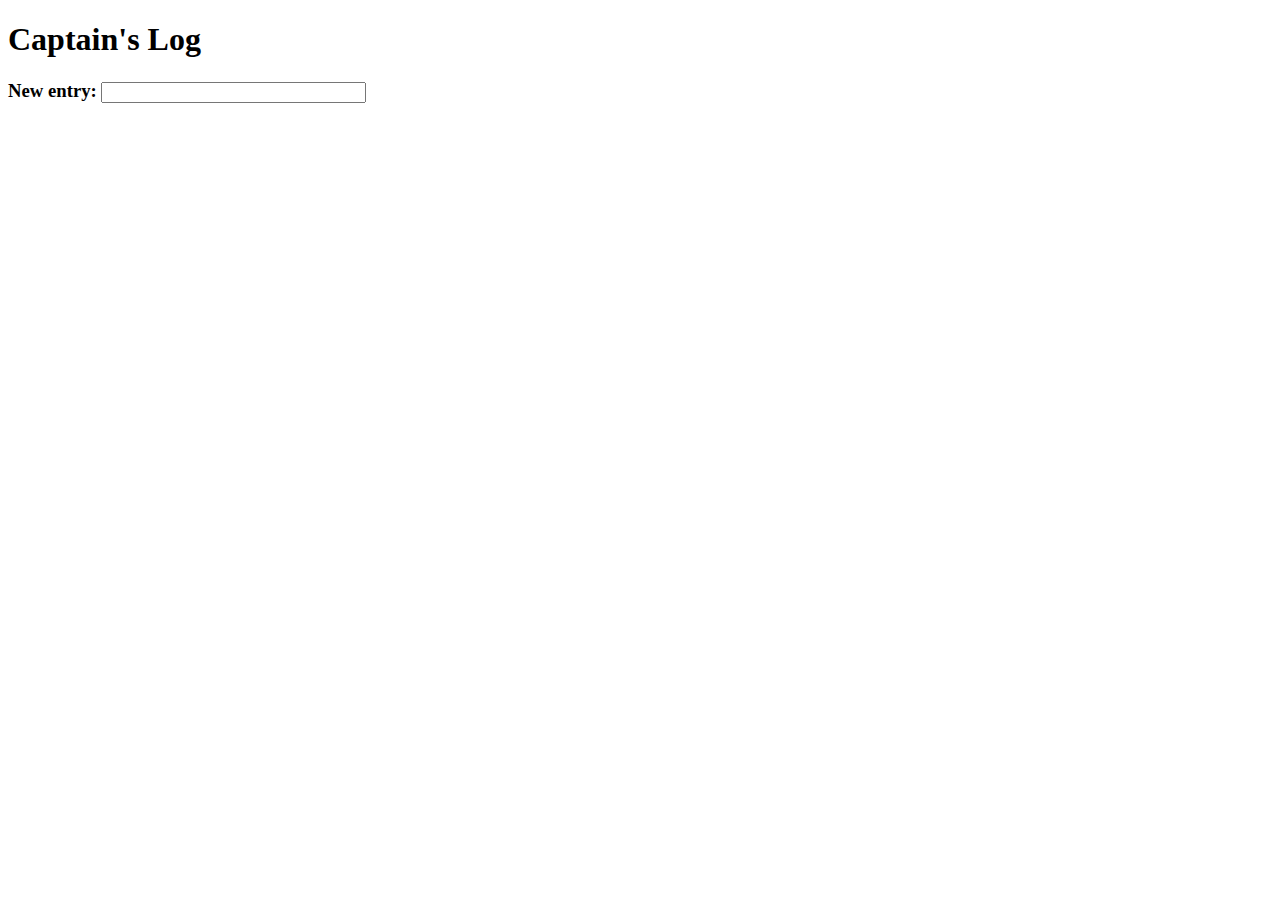
<file: captainslog/index.html>
<!DOCTYPE html>

<html>

<head>
	<title>Captain's Log</title>
	<script src="https://ajax.googleapis.com/ajax/libs/jquery/2.1.4/jquery.min.js"></script>
	<script>
	  $("document").ready(function(){
	  	var keycode = event.which;
	  	if(keycode == '13'){
	  		//if the enter key is pressed
	  		var human_readable_time = new Date();
	  		//creates new date in UTC
	  		$('#log').text($(this).val());
	  		//print the message that is in the box
	  		$('#log').prepend(human_readable_time, ' ', '-', ' ');
	  		//time goes before message
	  		//something is wrong in the message printing :( I have to study for another class's exam
	  	}
	  });

	</script>
</head>

<body>
	<h1>Captain's Log</h1>
	<h3>New entry: <input type="text" id="msg" name="msg" size="30" /></h3>
	<div id="log"></div>
</body>
</html>
</file>
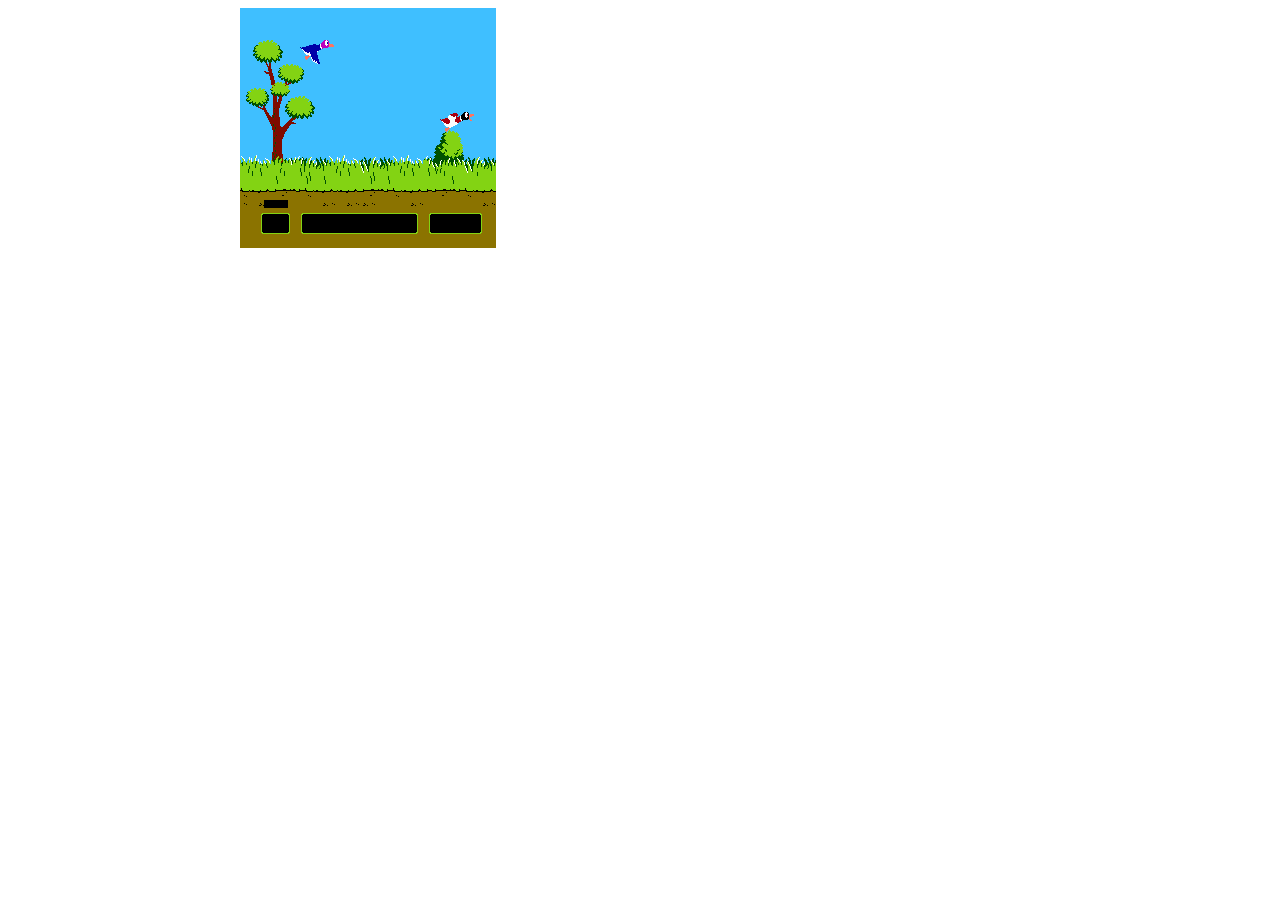
<file: duckhunt/index.html>
<!DOCTYPE html>
<html>
<head>
<meta charset="utf-8" />
<title>Duck Hunt</title>
<link rel="stylesheet" href="style.css">
<script src="game.js"></script>
</head>
<body onload="init();">
<div id="game_div">
<canvas id="game_canvas" height="600" width="800"></canvas>
</div>
</body>
</html>
</file>
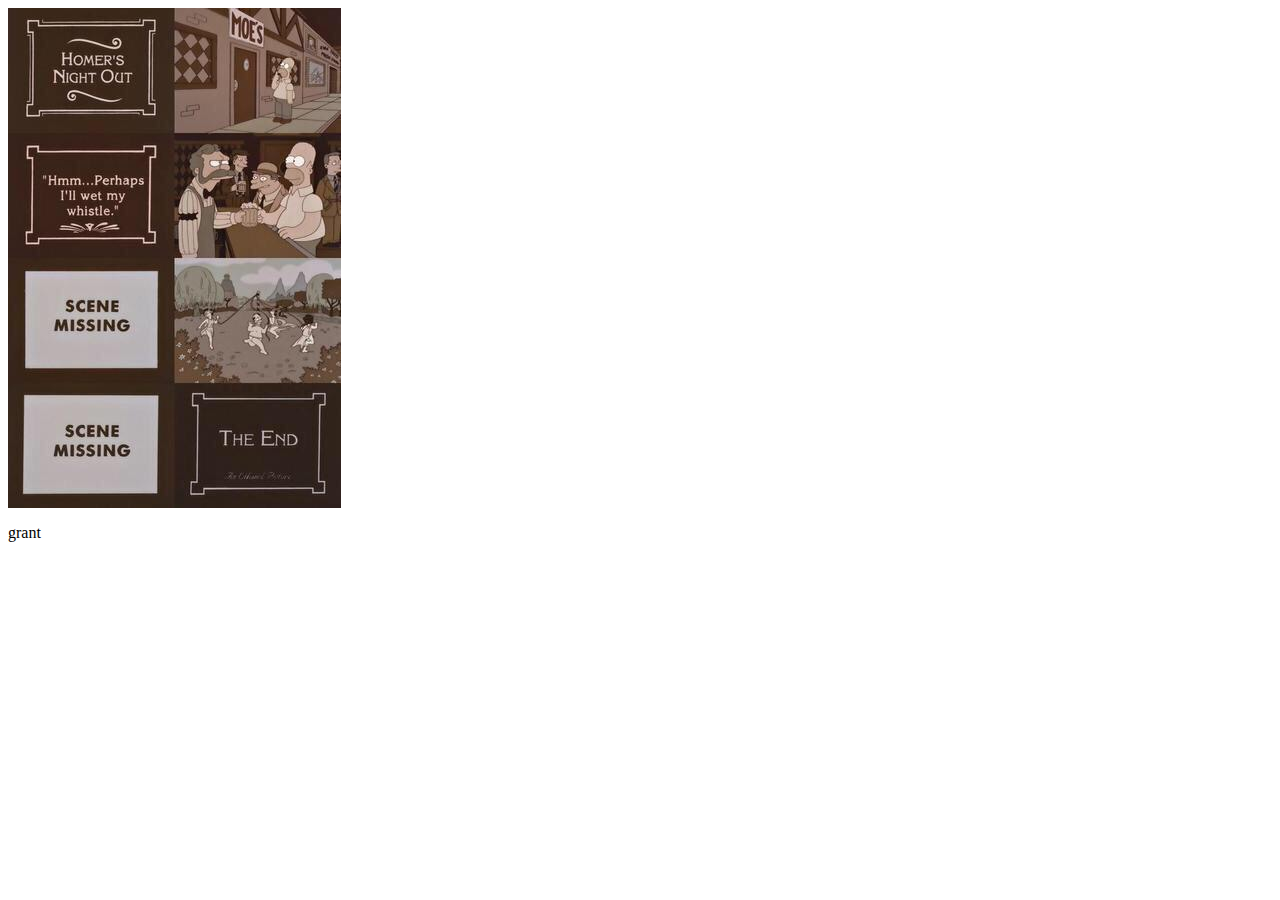
<file: responsive/index.html>
<!DOCTYPE HTML>

<html>

<head>
  <title>Homer's Night Out</title>
  <link rel="stylesheet" href="responsive.css"/>
  <meta charset="utf-8" />
</head>

<body>
  <div class="homer"></div>
  <p>grant</p>
</body>
</html>
</file>
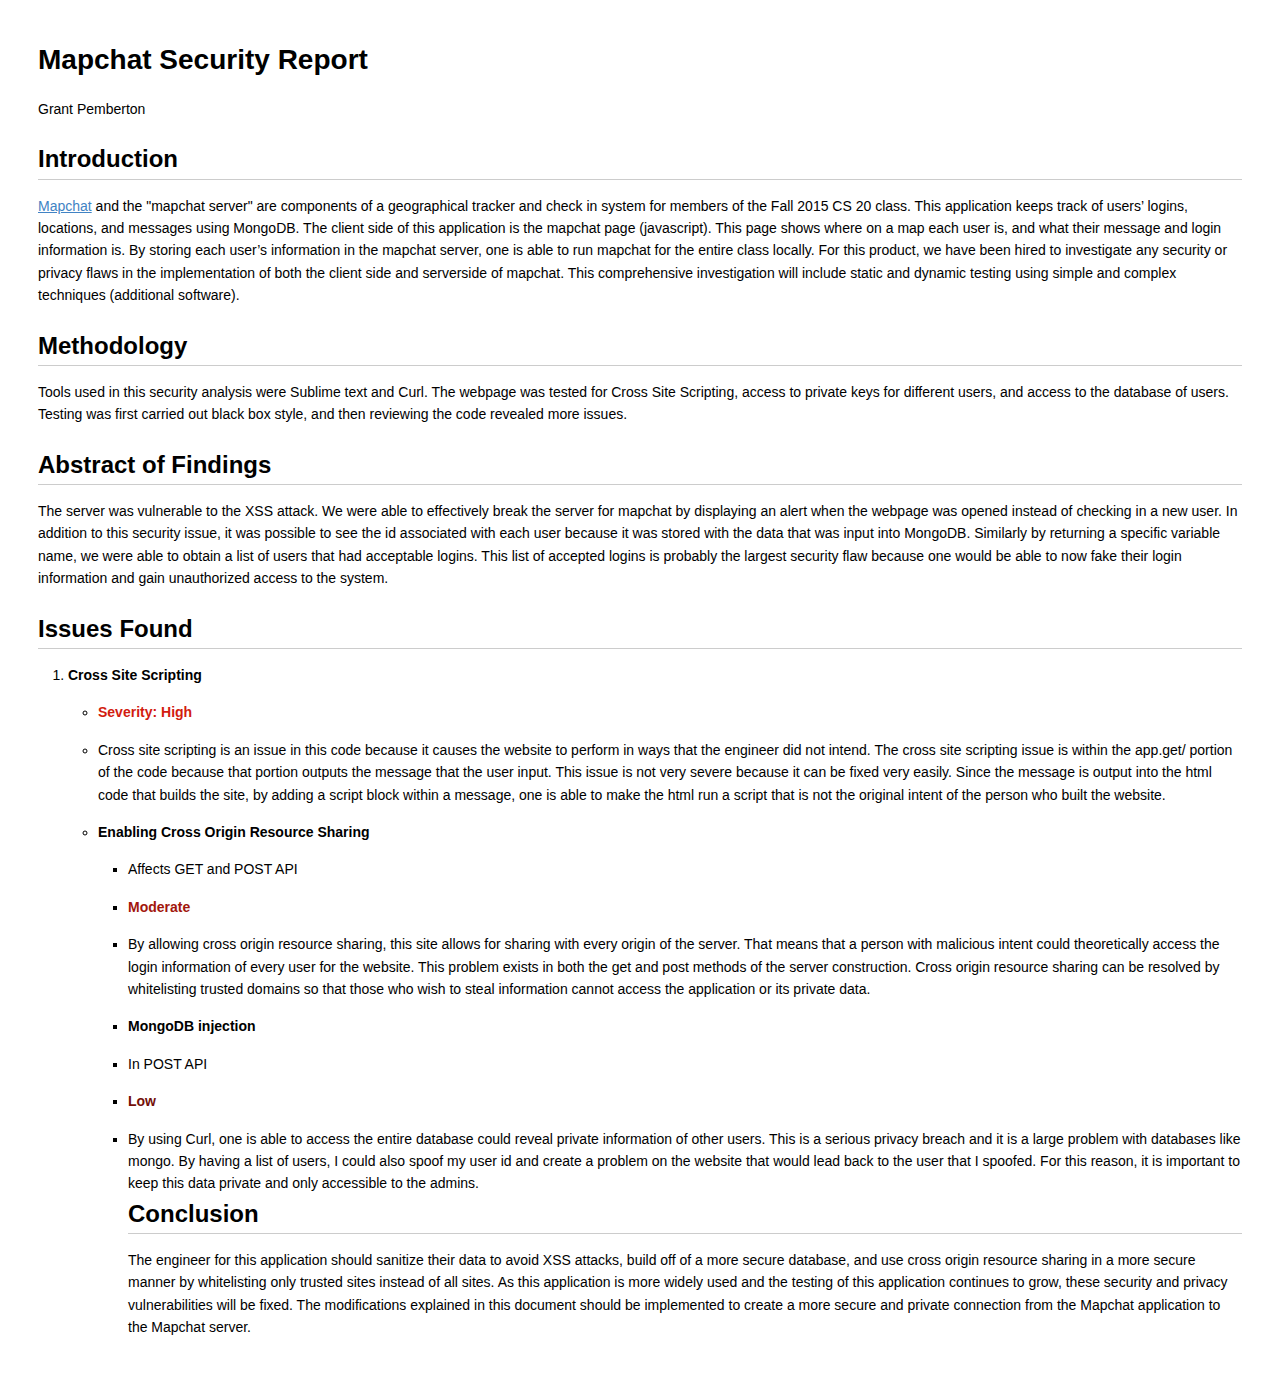
<file: security/index.html>
<!DOCTYPE html>
<html>
<head>
    <title>Mapchat Security Report</title>
    <link rel="stylesheet" type="text/css" href="style.css"></link>
</head>
<body>
<h1>Mapchat Security Report</h1>

<p> Grant Pemberton </p>

<h2>Introduction</h2>

<p><a href="https://damp-caverns-4167.herokuapp.com/">Mapchat</a> and the "mapchat server" are components of a geographical tracker and check in system for members of the Fall 2015 CS 20 class. This application keeps track of users’ logins, locations, and messages using MongoDB. The client side of this application is the mapchat page (javascript). This page shows where on a map each user is, and what their message and login information is. By storing each user’s information in the mapchat server, one is able to run mapchat for the entire class locally. For this product, we have been hired to investigate any security or privacy flaws in the implementation of both the client side and serverside of mapchat. This comprehensive investigation will include static and dynamic testing using simple and complex techniques (additional software).</p>

<h2>Methodology</h2>

<p>Tools used in this security analysis were Sublime text and Curl. The webpage was tested for Cross Site Scripting, access to private keys for different users, and access to the database of users. Testing was first carried out black box style, and then reviewing the code revealed more issues.</p>

<h2>Abstract of Findings</h2>

<p> The server was vulnerable to the XSS attack. We were able to effectively break the server for mapchat by displaying an alert when the webpage was opened instead of checking in a new user. In addition to this security issue, it was possible to see the id associated with each user because it was stored with the data that was input into MongoDB. Similarly by returning a specific variable name, we were able to obtain a list of users that had acceptable logins. This list of accepted logins is probably the largest security flaw because one would be able to now fake their login information and gain unauthorized access to the system.</p>

<h2>Issues Found</h2>

<ol>
<li><p><strong>Cross Site Scripting</strong></p>

<ul>
<li><span class="high">Severity: High</span></li>
<li>Cross site scripting is an issue in this code because it causes the website to perform in ways that the engineer did not intend. The cross site scripting issue is within the app.get/ portion of the code because that portion outputs the message that the user input. This issue is not very severe because it can be fixed very easily. Since the message is output into the html code that builds the site, by adding a script block within a message, one is able to make the html run a script that is not the original intent of the person who built the website. 

<li><p><strong>Enabling Cross Origin Resource Sharing</strong></p>

<ul>
<li>Affects GET and POST API</li>
<li><span class="mod">Moderate</span></li>
<li> By allowing cross origin resource sharing, this site allows for sharing with every origin of the server. That means that a person with malicious intent could theoretically access the login information of every user for the website. This problem exists in both the get and post methods of the server construction. Cross origin resource sharing can be resolved by whitelisting trusted domains so that those who wish to steal information cannot access the application or its private data. </li>
</ul>

<ul>
<li><p><strong>MongoDB injection</strong></p>
<li>In POST API</li>
<li><span class="low">Low</span></li>
<li>By using Curl, one is able to access the entire database could reveal private information of other users. This is a serious privacy breach and it is a large problem with databases like mongo. By having a list of users, I could also spoof my user id and create a problem on the website that would lead back to the user that I spoofed. For this reason, it is important to keep this data private and only accessible to the admins. 

<h2>Conclusion</h2>

<p>The engineer for this application should sanitize their data to avoid XSS attacks, build off of a more secure database, and use cross origin resource sharing in a more secure manner by whitelisting only trusted sites instead of all sites. As this application is more widely used and the testing of this application continues to grow, these security and privacy vulnerabilities will be fixed. The modifications explained in this document should be implemented to create a more secure and private connection from the Mapchat application to the Mapchat server.</p>
</body>
</html>
</file>
<file: duckhunt/style.css>
#game_div{
    text-align: center;
}
</file>
<file: responsive/responsive.css>
div.homer {
	width 333px;
	height 500px;
	content:url(homer.jpg);
	0 0px;
}
</file>
<file: security/style.css>
/*Source: GitHub's markdown CSS (https://gist.github.com/andyferra/2554919)*/

body {
  font-family: Helvetica, arial, sans-serif;
  font-size: 14px;
  line-height: 1.6;
  padding-top: 10px;
  padding-bottom: 10px;
  background-color: white;
  padding: 30px; }
 
body > *:first-child {
  margin-top: 0 !important; }
body > *:last-child {
  margin-bottom: 0 !important; }
 
a {
  color: #4183C4; }
a.absent {
  color: #cc0000; }
a.anchor {
  display: block;
  padding-left: 30px;
  margin-left: -30px;
  cursor: pointer;
  position: absolute;
  top: 0;
  left: 0;
  bottom: 0; }
 
h1, h2, h3, h4, h5, h6 {
  margin: 20px 0 10px;
  padding: 0;
  font-weight: bold;
  -webkit-font-smoothing: antialiased;
  cursor: text;
  position: relative; }
 
h1:hover a.anchor, h2:hover a.anchor, h3:hover a.anchor, h4:hover a.anchor, h5:hover a.anchor, h6:hover a.anchor {
  background: url("../../images/modules/styleguide/para.png") no-repeat 10px center;
  text-decoration: none; }
 
h1 tt, h1 code {
  font-size: inherit; }
 
h2 tt, h2 code {
  font-size: inherit; }
 
h3 tt, h3 code {
  font-size: inherit; }
 
h4 tt, h4 code {
  font-size: inherit; }
 
h5 tt, h5 code {
  font-size: inherit; }
 
h6 tt, h6 code {
  font-size: inherit; }
 
h1 {
  font-size: 28px;
  color: black; }
 
h2 {
  font-size: 24px;
  border-bottom: 1px solid #cccccc;
  color: black; }
 
h3 {
  font-size: 18px; }
 
h4 {
  font-size: 16px; }
 
h5 {
  font-size: 14px; }
 
h6 {
  color: #777777;
  font-size: 14px; }
 
p, blockquote, ul, ol, dl, li, table, pre {
  margin: 15px 0; }
 
hr {
  background: transparent url("../../images/modules/pulls/dirty-shade.png") repeat-x 0 0;
  border: 0 none;
  color: #cccccc;
  height: 4px;
  padding: 0; }
 
body > h2:first-child {
  margin-top: 0;
  padding-top: 0; }
body > h1:first-child {
  margin-top: 0;
  padding-top: 0; }
  body > h1:first-child + h2 {
    margin-top: 0;
    padding-top: 0; }
body > h3:first-child, body > h4:first-child, body > h5:first-child, body > h6:first-child {
  margin-top: 0;
  padding-top: 0; }
 
a:first-child h1, a:first-child h2, a:first-child h3, a:first-child h4, a:first-child h5, a:first-child h6 {
  margin-top: 0;
  padding-top: 0; }
 
h1 p, h2 p, h3 p, h4 p, h5 p, h6 p {
  margin-top: 0; }
 
li p.first {
  display: inline-block; }
 
ul, ol {
  padding-left: 30px; }
 
ul :first-child, ol :first-child {
  margin-top: 0; }
 
ul :last-child, ol :last-child {
  margin-bottom: 0; }
 
dl {
  padding: 0; }
  dl dt {
    font-size: 14px;
    font-weight: bold;
    font-style: italic;
    padding: 0;
    margin: 15px 0 5px; }
    dl dt:first-child {
      padding: 0; }
    dl dt > :first-child {
      margin-top: 0; }
    dl dt > :last-child {
      margin-bottom: 0; }
  dl dd {
    margin: 0 0 15px;
    padding: 0 15px; }
    dl dd > :first-child {
      margin-top: 0; }
    dl dd > :last-child {
      margin-bottom: 0; }
 
blockquote {
  border-left: 4px solid #dddddd;
  padding: 0 15px;
  color: #777777; }
  blockquote > :first-child {
    margin-top: 0; }
  blockquote > :last-child {
    margin-bottom: 0; }
 
table {
  padding: 0; }
  table tr {
    border-top: 1px solid #cccccc;
    background-color: white;
    margin: 0;
    padding: 0; }
    table tr:nth-child(2n) {
      background-color: #f8f8f8; }
    table tr th {
      font-weight: bold;
      border: 1px solid #cccccc;
      text-align: left;
      margin: 0;
      padding: 6px 13px; }
    table tr td {
      border: 1px solid #cccccc;
      text-align: left;
      margin: 0;
      padding: 2px 5px; }
    table tr th :first-child, table tr td :first-child {
      margin-top: 0; }
    table tr th :last-child, table tr td :last-child {
      margin-bottom: 0; }
 
img {
  max-width: 100%; }
 
span.frame {
  display: block;
  overflow: hidden; }
  span.frame > span {
    border: 1px solid #dddddd;
    display: block;
    float: left;
    overflow: hidden;
    margin: 13px 0 0;
    padding: 7px;
    width: auto; }
  span.frame span img {
    display: block;
    float: left; }
  span.frame span span {
    clear: both;
    color: #333333;
    display: block;
    padding: 5px 0 0; }
span.align-center {
  display: block;
  overflow: hidden;
  clear: both; }
  span.align-center > span {
    display: block;
    overflow: hidden;
    margin: 13px auto 0;
    text-align: center; }
  span.align-center span img {
    margin: 0 auto;
    text-align: center; }
span.align-right {
  display: block;
  overflow: hidden;
  clear: both; }
  span.align-right > span {
    display: block;
    overflow: hidden;
    margin: 13px 0 0;
    text-align: right; }
  span.align-right span img {
    margin: 0;
    text-align: right; }
span.float-left {
  display: block;
  margin-right: 13px;
  overflow: hidden;
  float: left; }
  span.float-left span {
    margin: 13px 0 0; }
span.float-right {
  display: block;
  margin-left: 13px;
  overflow: hidden;
  float: right; }
  span.float-right > span {
    display: block;
    overflow: hidden;
    margin: 13px auto 0;
    text-align: right; }
 
code, tt {
  margin: 0 2px;
  padding: 0 5px;
  white-space: nowrap;
  border: 1px solid #eaeaea;
  background-color: #f8f8f8;
  border-radius: 3px; }
 
pre code {
  margin: 0;
  padding: 0;
  white-space: pre;
  border: none;
  background: transparent; }
 
.highlight pre {
  background-color: #f8f8f8;
  border: 1px solid #cccccc;
  font-size: 13px;
  line-height: 19px;
  overflow: auto;
  padding: 6px 10px;
  border-radius: 3px; }
 
pre {
  background-color: #f8f8f8;
  border: 1px solid #cccccc;
  font-size: 13px;
  line-height: 19px;
  overflow: auto;
  padding: 6px 10px;
  border-radius: 3px; }
  pre code, pre tt {
    background-color: transparent;
    border: none; }

.high {
  color: #d21c0f;
  font-weight: bold;
}
.mod {
  color: #a2160c;
  font-weight: bold;
}
.low {
  color: #730f08;
  font-weight: bold;
}
</file>
